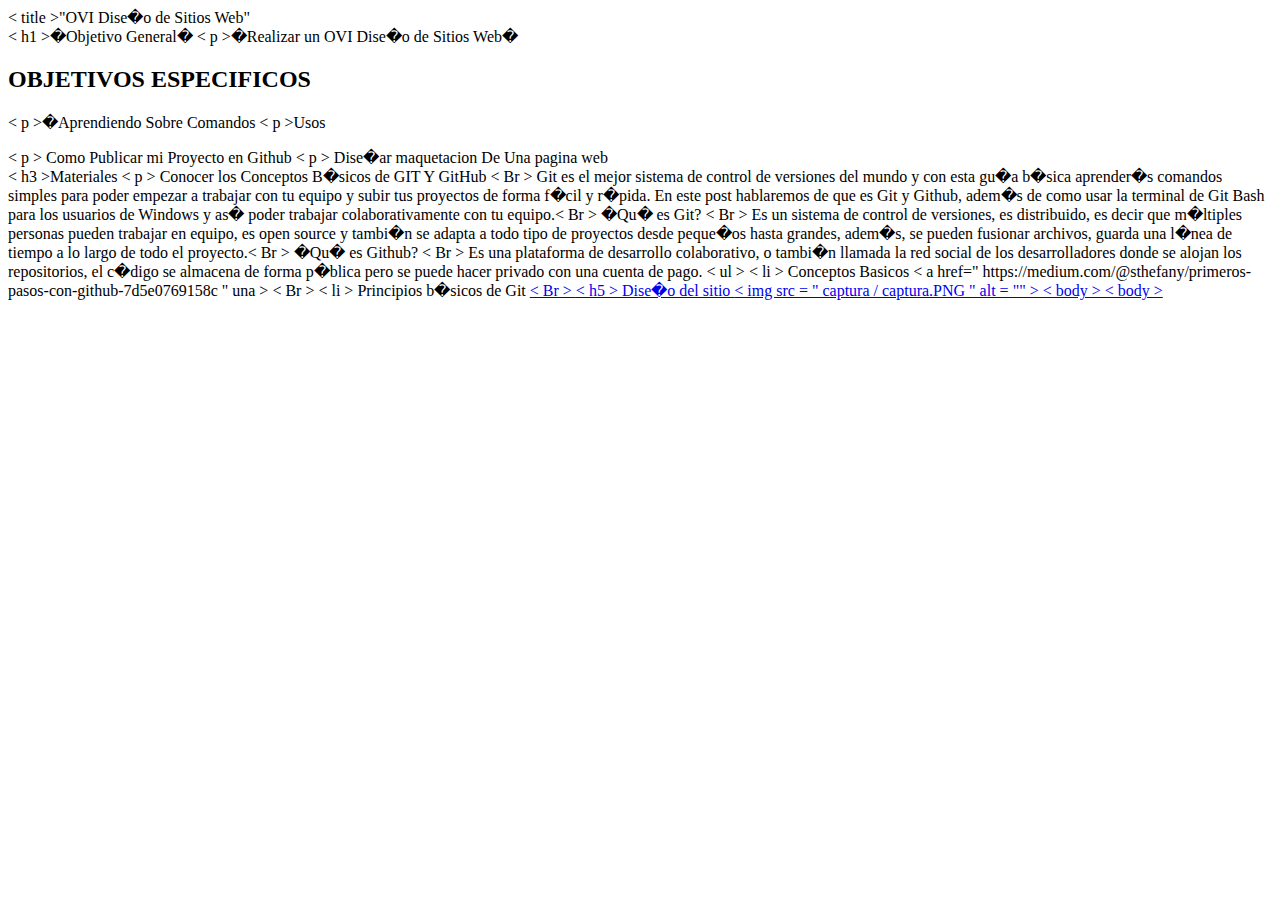
<file: planning.html>
<!DOCTYPE html>
<html lang="es">  
  <head>    
    < title >"OVI Dise�o de Sitios Web"</ title>    
    <meta name="title" content="OVI Dise�o de Sitios Web">
    </head>  
     <body>    
    <header>
      < h1 >�Objetivo  General�</ h1 >  
       < p >�Realizar un OVI Dise�o de Sitios Web�</ p >
    </header>    
      <h2>OBJETIVOS ESPECIFICOS</h2>
        < p >�Aprendiendo Sobre Comandos</ p >
        < p >Usos</p >
        < p > Como Publicar mi Proyecto en Github</ p > 
        < p > Dise�ar maquetacion De Una pagina web </ p >
      </article>      
    </section>
    <aside>
      < h3 >Materiales</ h3 >
       < p > Conocer los Conceptos B�sicos de GIT Y GitHub < Br >
       Git es el mejor sistema de control de versiones del mundo y con esta gu�a b�sica aprender�s comandos simples para poder empezar a trabajar con tu equipo y subir tus proyectos de forma f�cil y r�pida.
       En este post hablaremos de que es Git y Github, adem�s de como usar la terminal de Git Bash para los usuarios de Windows y as� poder trabajar colaborativamente con tu equipo.< Br >
       �Qu� es Git? < Br >
        Es un sistema de control de versiones, es distribuido, es decir que m�ltiples personas pueden trabajar en equipo, es open source y tambi�n se adapta a todo tipo de proyectos desde peque�os hasta grandes, adem�s, se pueden fusionar archivos, guarda una l�nea de tiempo a lo largo de todo el proyecto.< Br >
       �Qu� es Github? < Br >
        Es una plataforma de desarrollo colaborativo, o tambi�n llamada la red social de los desarrolladores donde se alojan los repositorios, el c�digo se almacena de forma p�blica pero se puede hacer privado con una cuenta de pago.
       </ p >
       < ul >
         < li > Conceptos Basicos </ li >
        < a href=" https://medium.com/@sthefany/primeros-pasos-con-github-7d5e0769158c " una >
        < Br >
        < li > Principios b�sicos de Git </ li >
        <a href="https://www.atlassian.com/es/git " una >
		 < Br >
        </ ul >
		 < h5 > Dise�o del sitio </ h5 >
        < img   src = " captura / captura.PNG " alt = "" >
       < body >
      < body >
</html>
</file>
